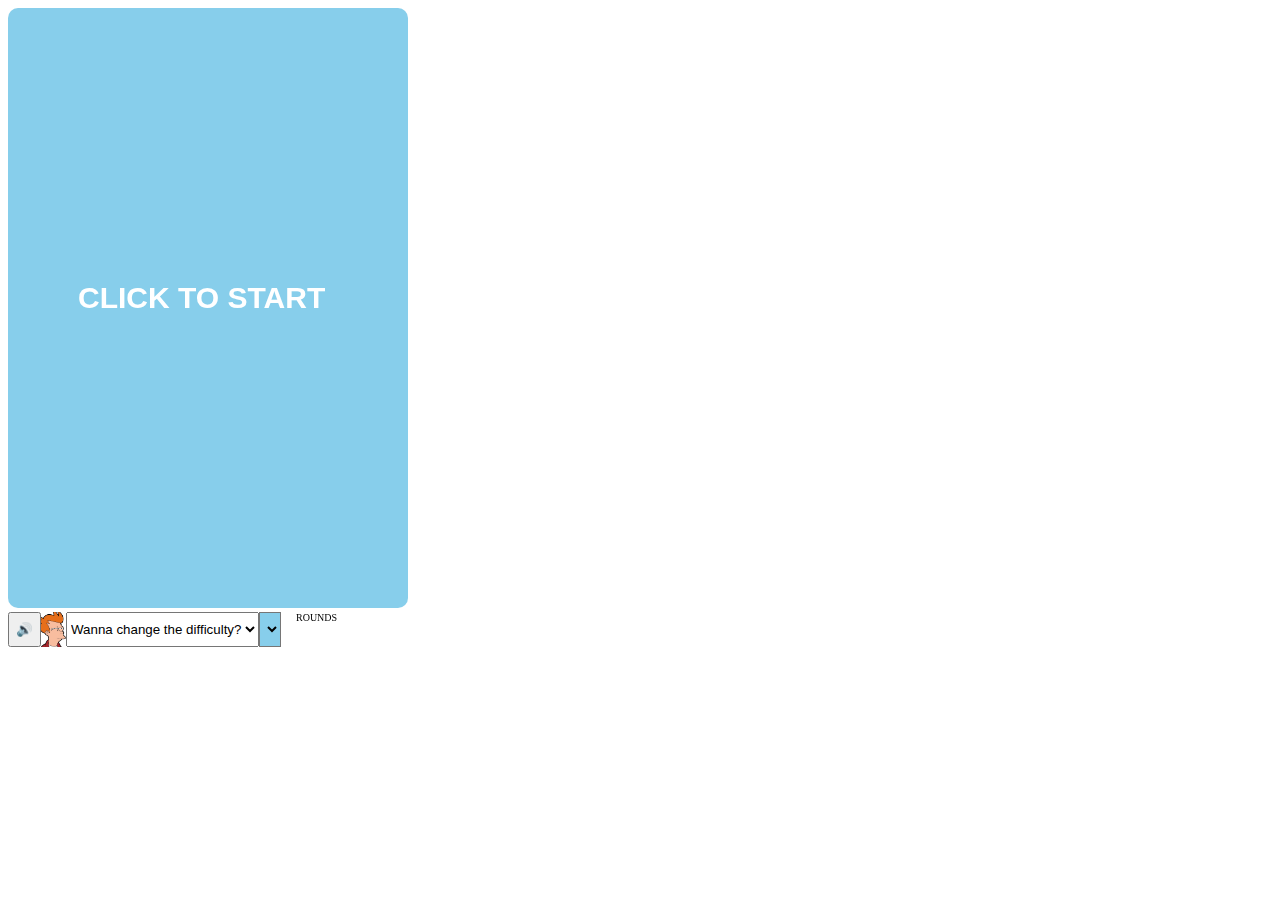
<file: index.html>
<!DOCTYPE html>
<html lang="en">
 <!--  https://github.com/Dimos082/Pong_game -->
<head>
    <meta charset="UTF-8">
    <meta name="viewport" content="width=device-width, initial-scale=1.0">
    <meta http-equiv="X-UA-Compatible" content="ie=edge">
    <link rel="icon" href="resources/img/favicon.ico">
    <link rel="stylesheet" href="resources/style.css">
    <title>pong</title>
</head>

<body>
    <canvas id="gameCanvas" width="400" height="600" onmouseenter="resumeGame()" onmouseleave="pauseGame()"></canvas>
  <div>
    <button onclick="muteEverything()" >🔊</button>
    <!-- <button onclick="" >test</button> -->
    <img id="image" src="resources/img/Difficulty.png" height="35" width="25"></img>
    <select id="difficulty" onchange="changeDifficulty()">
        <option value="" disabled selected>Wanna change the difficulty?</option>
        <option value="super_easy">Massacre of the Innocents</option>
        <option value="easy">Have mercy!</option>
        <option value="normal">A regular, everyday, normal</option>
        <option value="hard">I want some challenge</option>
        <option value="super_hard">IMPOSSIBRU!</option>
    </select>
    <select id="color" class="skyblue" onchange="changeColor(this.className=this.options[this.selectedIndex].className)">
      <option class="skyblue" value="skyblue" > </option>
      <option class="black" value="black" > </option>
      <option class="green" value="green"> </option>
      <option class="red" value="red"> </option>
      <option class="blue" value="blue"> </option>
      <option class="orange" value="orange"> </option>
  </select>
  <div class="text"><p>ROUNDS</p>
  </div>
<div class="counter">
  <input id="rounds" type="number" name="quantity of rounds to win" min="1" max="100" value="1">
</div>

</body>

<script src="resources/js/main.js"></script>
<script src="resources/js/controls.js"></script>

</html>
</file>
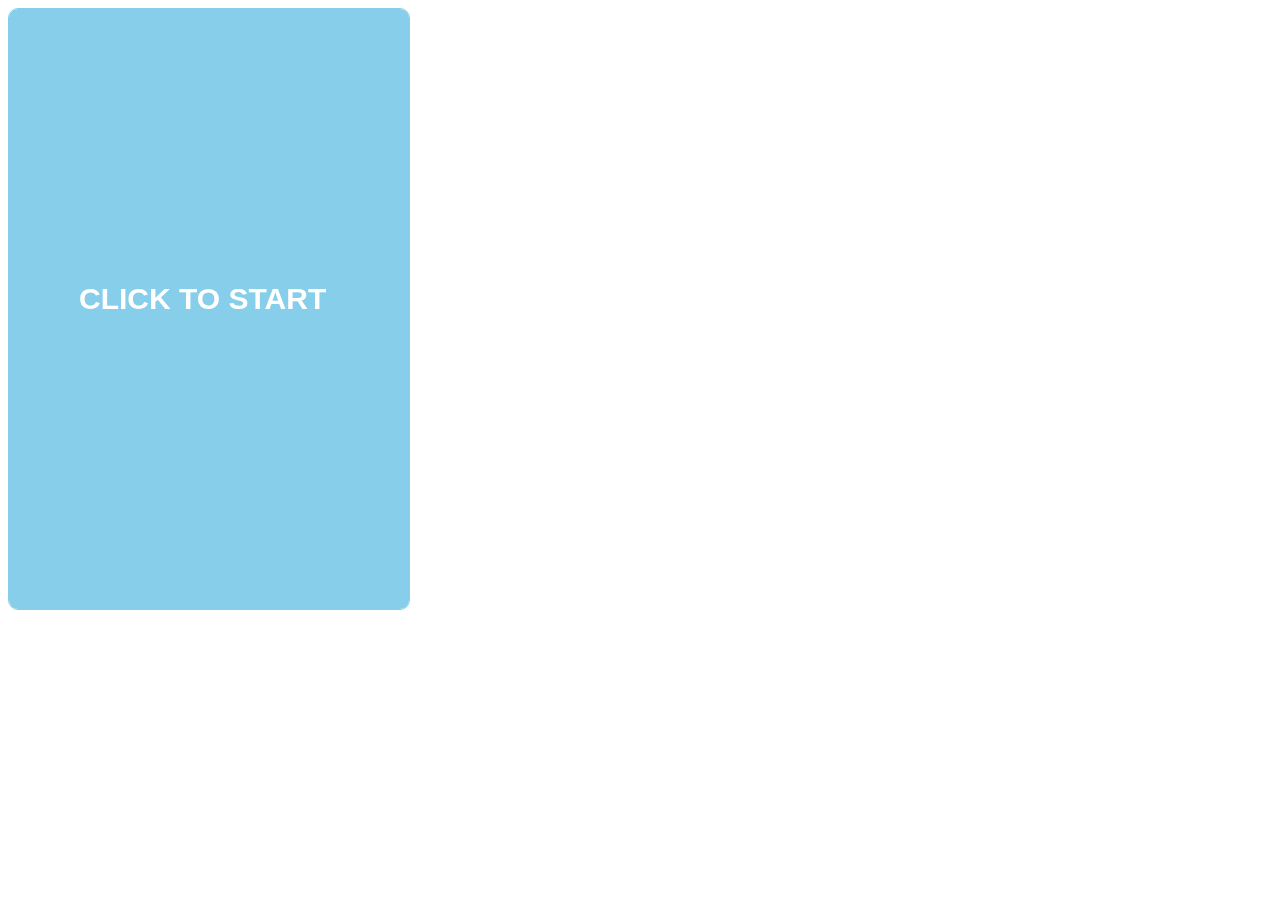
<file: Pong.html>
<!DOCTYPE html>
<html lang="en">

<head>
    <meta charset="UTF-8">
    <meta name="viewport" content="width=device-width, initial-scale=1.0">
    <meta http-equiv="X-UA-Compatible" content="ie=edge">
    <title>pong</title>
    <style>
        #gameCanvas {
            position: absolute;
            border: skyblue solid 0.5px;
            border-radius: 10px;
        }
    </style>
</head>
<!-- Setting elements expected to be somewhat here -->

<body>
    <canvas id="gameCanvas" width="400" height="600"></canvas>
</body>

<script>
    let canvas;
    let canvasContext;
    let ballX = 50;
    let ballY = 50;
    let ballSpeedX = 4;
    let ballSpeedY = 10;

    let player1Score = 0;
    let player2Score = 0;
    // Winning condition (in sake of QA it was set to 2 points, default = 10)
    const winScore = 2;

    let showWinScreen = true;

    let paddle1X = 100;
    let paddle2X = 100;
    const paddleWidth = 100;
    const paddleThickness = 12;

    // let mySound;

    // Gereral func that calls all others + FPS + moseclick
    window.onload = function () {
        canvas = document.getElementById("gameCanvas");
        canvasContext = canvas.getContext("2d");
        // Sets framerate and gamespeed
        let framesPerSecond = 60;
        setInterval(function () {
            moveEverything();
            drawEverything();
        }, 2000 / framesPerSecond);
        // Defines mouse click and move events
        canvas.addEventListener("mousedown", handleMouseClick);
        canvas.addEventListener("mousemove",
            function (evt) {
                // Stick paddle's center to cursor position
                let mousePos = calculateMousePos(evt);
                paddle1X = mousePos.x - (paddleWidth / 2);
            });
    }

    // Binds player's paddle to a mouse position
    function calculateMousePos(evt) {
        let rect = canvas.getBoundingClientRect();
        let root = document.documentElement;
        let mouseX = evt.clientX - rect.left - root.scrollLeft;
        let mouseY = evt.clientY - rect.right - root.scrollRight;
        return {
            x: mouseX,
            y: mouseY
        };
    }
    // Starts a new game with a mouse click
    function handleMouseClick(evt) {
        if (showWinScreen) {
            player1Score = 0;
            player2Score = 0;
            showWinScreen = false;
        }
    }

    // Recreates initial position of the ball after each match (AT CENTER)
    // function ballReset() {
    //     if(player1Score >=winScore ||
    //        player2Score >=winScore){
    //            showWinScreen = true;
    //        }else
    //        ballSpeedStart = -ballSpeedStart;
    //     ballX = canvas.width/2;
    //     ballY = canvas.height/2;

    // Set ball's position far against paddle2x if paddle 1 wins 1 point
    function ballResetPaddle1x() {
        if (player1Score >= winScore) {
            showWinScreen = true;
        } else
            ballX = 50;
        ballY = 50;
        ballSpeedX = 5; // ball direction
    }
    // Set ball's position far against paddle2x if paddle 2 wins 1 point
    function ballResetPaddle2x() {
        if (player2Score >= winScore) {
            showWinScreen = true;
        } else
            ballX = 380;
        ballY = 540;
        ballSpeedX = -5; // ball direction
    }
    // Computer player's performance
    function AI() {
        let paddle2XCenter = paddle2X + (paddleWidth / 2);
        if (paddle2XCenter < ballX - 35) {
            paddle2X += 15;
        } else if (paddle2XCenter > ballX + 35) {
            paddle2X -= 15;
        }
    }
    // Adds movement to ball and computer's paddle
    function moveEverything() {
        if (showWinScreen == true) {
            return;
        }
        // Enables computer player
        AI();
        // Adds speed to ball 
        ballX += ballSpeedX;
        ballY += ballSpeedY;
        // Ball's bounce against the left wall
        if (ballX < 10) {
            ballSpeedX = -ballSpeedX;
        }
        // Ball's bounce against the right wall
        if (ballX > 390) {
            ballSpeedX = -ballSpeedX;
        }
        // Ball's bounce against computer's paddle
        if (ballY < 20) {
            if (ballX > paddle2X - paddleWidth * 0.1 &&
                ballX < paddle2X + paddleWidth * 1.1) {
                ballSpeedY = -ballSpeedY;
                // When ball touches the paddle
                let deltaX = ballX - (paddle2X + paddleWidth / 2);
                ballSpeedX = deltaX * 0.35;
            } else {
                // Winning condition for computer
                player2Score++; //adds one point
                // ball position afrer computer scores
                ballResetPaddle2x();
            }
        }
        // Ball's bounce against player's paddle
        if (ballY > 580) {
            if (ballX > paddle1X - paddleWidth * 0.1 &&
                ballX < paddle1X + paddleWidth * 1.1) {
                ballSpeedY = -ballSpeedY;
                // Adds speed to ball when it hits paddle's sides
                let deltaX = ballX - (paddle1X + paddleWidth / 2);
                ballSpeedX = deltaX * 0.35;
            } else {
                // Winning condition for human player
                player1Score++; //adds one point
                // ball position afrer human scores
                ballResetPaddle1x();
            }
        }
    }
    // Creates canvas and start/win screen
    function drawEverything() {
        // Background shape
        colorRect(0, 0, canvas.width, canvas.height, "skyblue");
        // Start and wining screens settings
        if (showWinScreen) {
            canvasContext.fillStyle = "white";
            canvasContext.fillText("CLICK TO START", 70, canvas.height / 2);
            canvasContext.font = "bold 30px Arial";
            if (player1Score >= winScore) {
                canvasContext.fillText("Soulless machine won!", 35, 200);
            } else if (player2Score >= winScore) {
                canvasContext.fillText("A WINRAR is you!", 70, 200);
            } return;
        }

        // Calls Net shape
        drawNet();

        // Calls Ball shape
        colorCircle(ballX, ballY, 7, "white")

        // Calls Bottom paddle shape
        colorRect(paddle1X, 585, paddleWidth, paddleThickness, "white");

        // Calls Upper paddle shape
        colorRect(paddle2X, 3, paddleWidth, paddleThickness, "white");

        // Displays score counters positions
        canvasContext.fillText(player1Score, 50, 100);
        canvasContext.fillText(player2Score, 50, 500);
    }
    // Shaping the ball
    function colorCircle(centerX, centerY, radius, drawColor) {
        canvasContext.fillStyle = drawColor;
        canvasContext.beginPath();
        canvasContext.arc(centerX, centerY, radius, 0, Math.PI * 2, true);
        canvasContext.fill();
    }
    // Shaping all rect objects
    function colorRect(leftX, topY, width, height, drawColor) {
        // canvasContext.beginPath();
        canvasContext.fillStyle = drawColor;
        // canvasContext.lineCap = "round";
        canvasContext.fillRect(leftX, topY, width, height);
        //         canvasContext.moveTo(leftX, topY, width, height);
        //         canvasContext.lineTo(leftX, topY, width, height);
        // canvasContext.stroke();
    }
    // Setting the net between players
    function drawNet() {
        for (var i = 0; i < canvas.width; i += 40) {
            colorRect(i + 10, canvas.height / 2, 20, 2, "white");
        }
        // colorRect(0, canvas.height/2, 400, 2, "white");
    }

</script>

</html>
</file>
<file: resources/style.css>
#gameCanvas {
    border-radius: 10px;
    cursor: grabbing;
}
div {
    display:flex;
    height: 35px;
}

.text {
    position: relative;
    bottom: 30%;
    left: 15px;
    font-size: 10px;
}

.counter {
    position: relative;
    right: 50%;
    top: 40%;
    height: 20px;
}

.skyblue { background-color:skyblue}
.green { background-color:green; }
.blue { background-color:blue; }
.red { background-color:red; }
.black { background-color:black; }
.orange { background-color: orange;}

/* For mobile devices */
@media (max-height: 800px) {
body {
zoom: 1.1; 
-moz-transform: scale(1.1);
-moz-transform-origin: 0 0;
background-size: 100%;
} 
 } @media (max-height: 700px) {
body {
zoom: 0.9; 
-moz-transform: scale(0.9);
-moz-transform-origin: 0 0;
background-size: 100%;
}
 } @media (max-height: 600px) {
body {
zoom: 0.8; 
-moz-transform: scale(0.8);
-moz-transform-origin: 0 0;
background-size: 100%;
}
 } @media (max-height: 500px) {
body {
zoom: 0.7; 
-moz-transform: scale(0.7);
-moz-transform-origin: 0 0;
background-size: 100%;
}
 } @media (max-height: 430px) {
body {
zoom: 0.65; 
-moz-transform: scale(0.65);
-moz-transform-origin: 0 0;
background-size: 100%;
}
 }
</file>
